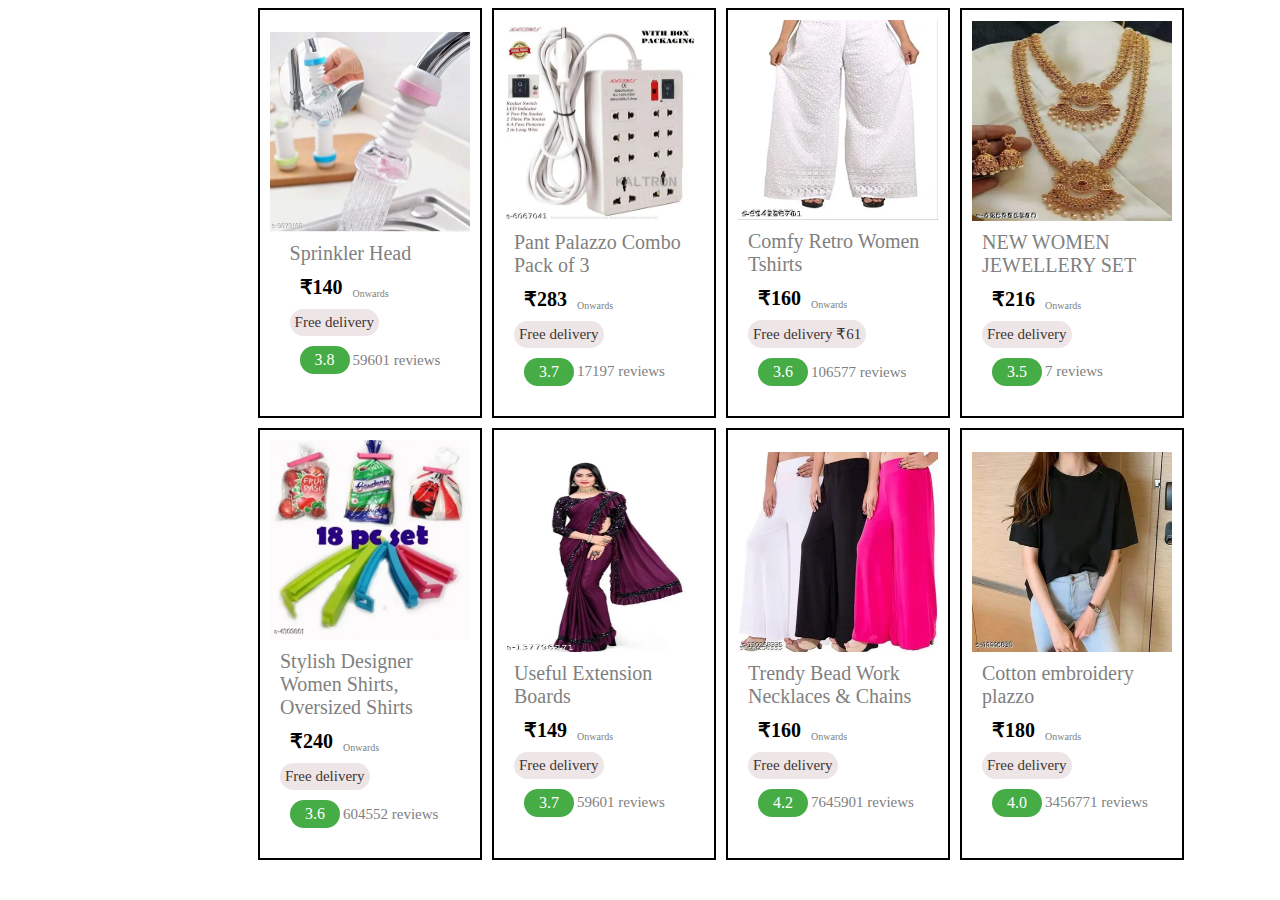
<file: index.html>
<!DOCTYPE html>
<html lang="en">
  <head>
    <meta charset="UTF-8" />
    <meta name="viewport" content="width=device-width, initial-scale=1.0" />
    <title>cards</title>
    <link rel="stylesheet" href="./style.css">
  </head>
  <body>
    <div id="cards">
        <div id="card">
            <img src="./image1.webp" alt="photo" />
            <div id="card_details">
              <div id="about">Sprinkler Head</div>
              <div id="card_price">
                <div id="rupees">₹140</div>
                <div id="onwards">Onwards</div>
              </div>
              <div id="delivery">Free delivery</div>
              <div id="ratings_reviews">
              <div id="ratings">3.8</div>
              <div id="reviews">59601 reviews</div>
            </div>
            </div>
          </div>
          <div id="card">
            <img src="./image2.webp" alt="photo" />
            <div id="card_details">
              <div id="about">Pant Palazzo Combo Pack of 3</div>
              <div id="card_price">
              <div id="rupees">₹283</div>
              <div id="onwards">Onwards</div>
            </div>
              <div id="delivery">Free delivery</div>
              <div id="ratings_reviews">
              <div id="ratings">3.7</div>
              <div id="reviews">17197 reviews</div>
              </div>
            </div>
          </div>
          <div id="card">
            <img src="./image3.webp" alt="photo" />
            <div id="card_details">
            <div id="about">Comfy Retro Women Tshirts</div>
            <div id="card_price">
            <div id="rupees">₹160</div>
            <div id="onwards">Onwards</div>
           </div>
            <div id="delivery">Free delivery ₹61</div>
            <div id="ratings_reviews">
            <div id="ratings">3.6</div>
            <div id="reviews">106577 reviews</div>
            </div>
           </div>
           </div>
           <div id="card">
            <img src="./image4.webp" alt="photo">
            <div id="card_details">
            <div id="about">NEW WOMEN JEWELLERY SET</div>
            <div id="card_price">
            <div id="rupees">₹216</div>
            <div id="onwards">Onwards</div>
            </div>
            <div id="delivery">Free delivery</div>
            <div id="ratings_reviews">
            <div id="ratings">3.5</div>
            <div id="reviews">7 reviews</div>
            </div>
           </div>
          </div>
          <div id="card">
            <img src="./image5.webp" alt="photo" />
            <div id="card_details">
            <div id="about">Stylish Designer Women Shirts, Oversized Shirts</div>
            <div id="card_price">
            <div id="rupees">₹240</div>
            <div id="onwards">Onwards</div>
           </div>
            <div id="delivery">Free delivery</div>
            <div id="ratings_reviews">
            <div id="ratings">3.6</div>
            <div id="reviews">604552 reviews</div>
            </div>
           </div>
          </div>
          <div id="card">
            <img src="./image6.webp" alt="photo" />
            <div id="card_details">
            <div id="about">Useful Extension Boards</div>
            <div id="card_price">
            <div id="rupees">₹149</div>
            <div id="onwards">Onwards</div>
            </div>
            <div id="delivery">Free delivery</div>
            <div id="ratings_reviews">
            <div id="ratings">3.7</div>
            <div id="reviews">59601 reviews</div>
            </div>
          </div>
          </div>
          <div id="card">
            <img src="./image7.webp" alt="photo" />
            <div id="card_details">
            <div id="about">Trendy Bead Work Necklaces & Chains</div>
            <div id="card_price">
            <div id="rupees">₹160</div>
            <div id="onwards">Onwards</div>
            </div>
            <div id="delivery">Free delivery</div>
            <div id="ratings_reviews">
            <div id="ratings">4.2</div>
            <div id="reviews">7645901 reviews</div>
            </div>
           </div>
          </div>
          <div id="card">
            <img src="./image8.webp" alt="photo" />
            <div id="card_details">
            <div id="about">Cotton embroidery plazzo</div>
            <div id="card_price">
            <div id="rupees">₹180</div>
            <div id="onwards">Onwards</div>
            </div> 
            <div id="delivery">Free delivery</div>
            <div id="ratings_reviews">
            <div id="ratings">4.0</div>
            <div id="reviews">3456771 reviews</div>
            </div>
           </div> 
          </div>
    </div>
      
    
    
  </body>
</html>
</file>
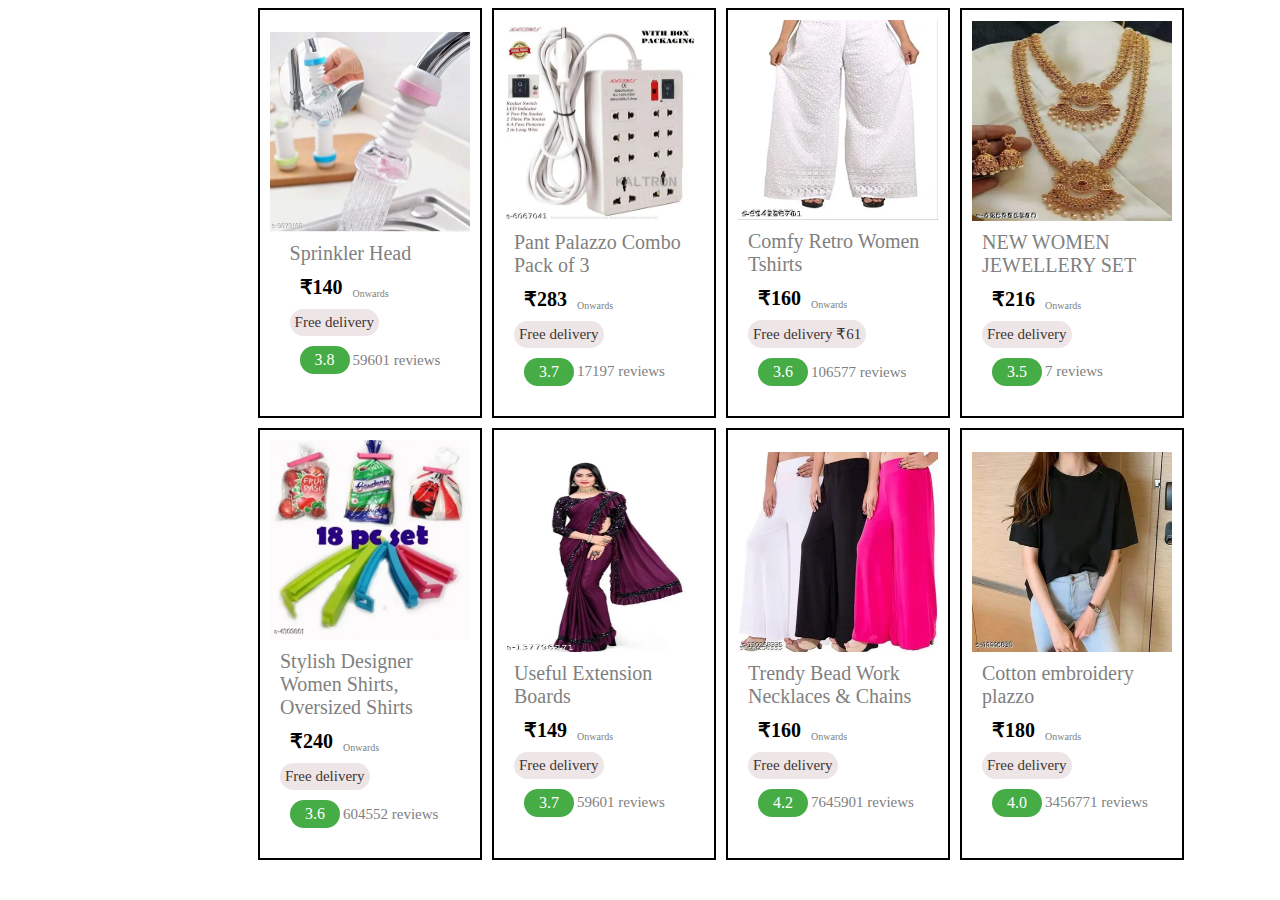
<file: cards.html>
<!DOCTYPE html>
<html lang="en">
  <head>
    <meta charset="UTF-8" />
    <meta name="viewport" content="width=device-width, initial-scale=1.0" />
    <title>cards</title>
    <link rel="stylesheet" href="./cards.css">
  </head>
  <body>
    <div id="cards">
        <div id="card">
            <img src="./image1.webp" alt="photo" />
            <div id="card_details">
              <div id="about">Sprinkler Head</div>
              <div id="card_price">
                <div id="rupees">₹140</div>
                <div id="onwards">Onwards</div>
              </div>
              <div id="delivery">Free delivery</div>
              <div id="ratings_reviews">
              <div id="ratings">3.8</div>
              <div id="reviews">59601 reviews</div>
            </div>
            </div>
          </div>
          <div id="card">
            <img src="./image2.webp" alt="photo" />
            <div id="card_details">
              <div id="about">Pant Palazzo Combo Pack of 3</div>
              <div id="card_price">
              <div id="rupees">₹283</div>
              <div id="onwards">Onwards</div>
            </div>
              <div id="delivery">Free delivery</div>
              <div id="ratings_reviews">
              <div id="ratings">3.7</div>
              <div id="reviews">17197 reviews</div>
              </div>
            </div>
          </div>
          <div id="card">
            <img src="./image3.webp" alt="photo" />
            <div id="card_details">
            <div id="about">Comfy Retro Women Tshirts</div>
            <div id="card_price">
            <div id="rupees">₹160</div>
            <div id="onwards">Onwards</div>
           </div>
            <div id="delivery">Free delivery ₹61</div>
            <div id="ratings_reviews">
            <div id="ratings">3.6</div>
            <div id="reviews">106577 reviews</div>
            </div>
           </div>
           </div>
           <div id="card">
            <img src="./image4.webp" alt="photo">
            <div id="card_details">
            <div id="about">NEW WOMEN JEWELLERY SET</div>
            <div id="card_price">
            <div id="rupees">₹216</div>
            <div id="onwards">Onwards</div>
            </div>
            <div id="delivery">Free delivery</div>
            <div id="ratings_reviews">
            <div id="ratings">3.5</div>
            <div id="reviews">7 reviews</div>
            </div>
           </div>
          </div>
          <div id="card">
            <img src="./image5.webp" alt="photo" />
            <div id="card_details">
            <div id="about">Stylish Designer Women Shirts, Oversized Shirts</div>
            <div id="card_price">
            <div id="rupees">₹240</div>
            <div id="onwards">Onwards</div>
           </div>
            <div id="delivery">Free delivery</div>
            <div id="ratings_reviews">
            <div id="ratings">3.6</div>
            <div id="reviews">604552 reviews</div>
            </div>
           </div>
          </div>
          <div id="card">
            <img src="./image6.webp" alt="photo" />
            <div id="card_details">
            <div id="about">Useful Extension Boards</div>
            <div id="card_price">
            <div id="rupees">₹149</div>
            <div id="onwards">Onwards</div>
            </div>
            <div id="delivery">Free delivery</div>
            <div id="ratings_reviews">
            <div id="ratings">3.7</div>
            <div id="reviews">59601 reviews</div>
            </div>
          </div>
          </div>
          <div id="card">
            <img src="./image7.webp" alt="photo" />
            <div id="card_details">
            <div id="about">Trendy Bead Work Necklaces & Chains</div>
            <div id="card_price">
            <div id="rupees">₹160</div>
            <div id="onwards">Onwards</div>
            </div>
            <div id="delivery">Free delivery</div>
            <div id="ratings_reviews">
            <div id="ratings">4.2</div>
            <div id="reviews">7645901 reviews</div>
            </div>
           </div>
          </div>
          <div id="card">
            <img src="./image8.webp" alt="photo" />
            <div id="card_details">
            <div id="about">Cotton embroidery plazzo</div>
            <div id="card_price">
            <div id="rupees">₹180</div>
            <div id="onwards">Onwards</div>
            </div> 
            <div id="delivery">Free delivery</div>
            <div id="ratings_reviews">
            <div id="ratings">4.0</div>
            <div id="reviews">3456771 reviews</div>
            </div>
           </div> 
          </div>
    </div>
      
    
    
  </body>
</html>
</file>
<file: style.css>
#cards{
    display:grid;
    grid-template-columns: repeat(4,1fr);
    gap:10px;
    padding: 0px 250px;

    #card{
        display: flex;
        justify-content: center;
        flex-direction: column;
        align-items: center;
        border: 2px black solid;
        padding: 10px;

        img{
            height: 200px;
            width:200px;
        }

        #card_details{
            display: flex;
            justify-content: center;
            flex-direction: column;
            align-items:start;
            padding:10px;
            
            #about{
                font-size: 20px;
                color: gray;
            }

            #card_price{
                display: flex;
                justify-content: center;
                flex-direction: row;
                align-items: end;
                padding: 10px;
                gap:10px;
    
                #rupees{
                    font-size: 20px;
                    font-weight: bold;
                    
    
                }
                
                #onwards{
                    font-size:10px;
                    color: gray;
                }
                    
            }
            
            #delivery{
                padding: 5px;
                background-color:rgba(232, 221, 221, 0.726);
                font-size: 15px;
                border-radius: 20px;
                color: rgb(66, 53, 53);
            }
            #ratings_reviews{
                display: flex;
                justify-content: center;
                flex-direction: row;
                align-items: center;
                gap: 3px;
                padding: 10px;

                #ratings{
                    background-color: rgb(70, 172, 70);
                    gap:5px;
                    border-radius:20px;
                    padding: 5px 15px;
                    font-size: 17x;
                    color: white;
                }
                #reviews{
                    color: grey;
                    font-size: 15px;

                }
            }
            
    
        }
    }
}
</file>
<file: cards.css>
#cards{
    display:grid;
    grid-template-columns: repeat(4,1fr);
    gap:10px;
    padding: 0px 250px;

    #card{
        display: flex;
        justify-content: center;
        flex-direction: column;
        align-items: center;
        border: 2px black solid;
        padding: 10px;

        img{
            height: 200px;
            width:200px;
        }

        #card_details{
            display: flex;
            justify-content: center;
            flex-direction: column;
            align-items:start;
            padding:10px;
            
            #about{
                font-size: 20px;
                color: gray;
            }

            #card_price{
                display: flex;
                justify-content: center;
                flex-direction: row;
                align-items: end;
                padding: 10px;
                gap:10px;
    
                #rupees{
                    font-size: 20px;
                    font-weight: bold;
                    
    
                }
                
                #onwards{
                    font-size:10px;
                    color: gray;
                }
                    
            }
            
            #delivery{
                padding: 5px;
                background-color:rgba(232, 221, 221, 0.726);
                font-size: 15px;
                border-radius: 20px;
                color: rgb(66, 53, 53);
            }
            #ratings_reviews{
                display: flex;
                justify-content: center;
                flex-direction: row;
                align-items: center;
                gap: 3px;
                padding: 10px;

                #ratings{
                    background-color: rgb(70, 172, 70);
                    gap:5px;
                    border-radius:20px;
                    padding: 5px 15px;
                    font-size: 17x;
                    color: white;
                }
                #reviews{
                    color: grey;
                    font-size: 15px;

                }
            }
            
    
        }
    }
}
</file>
